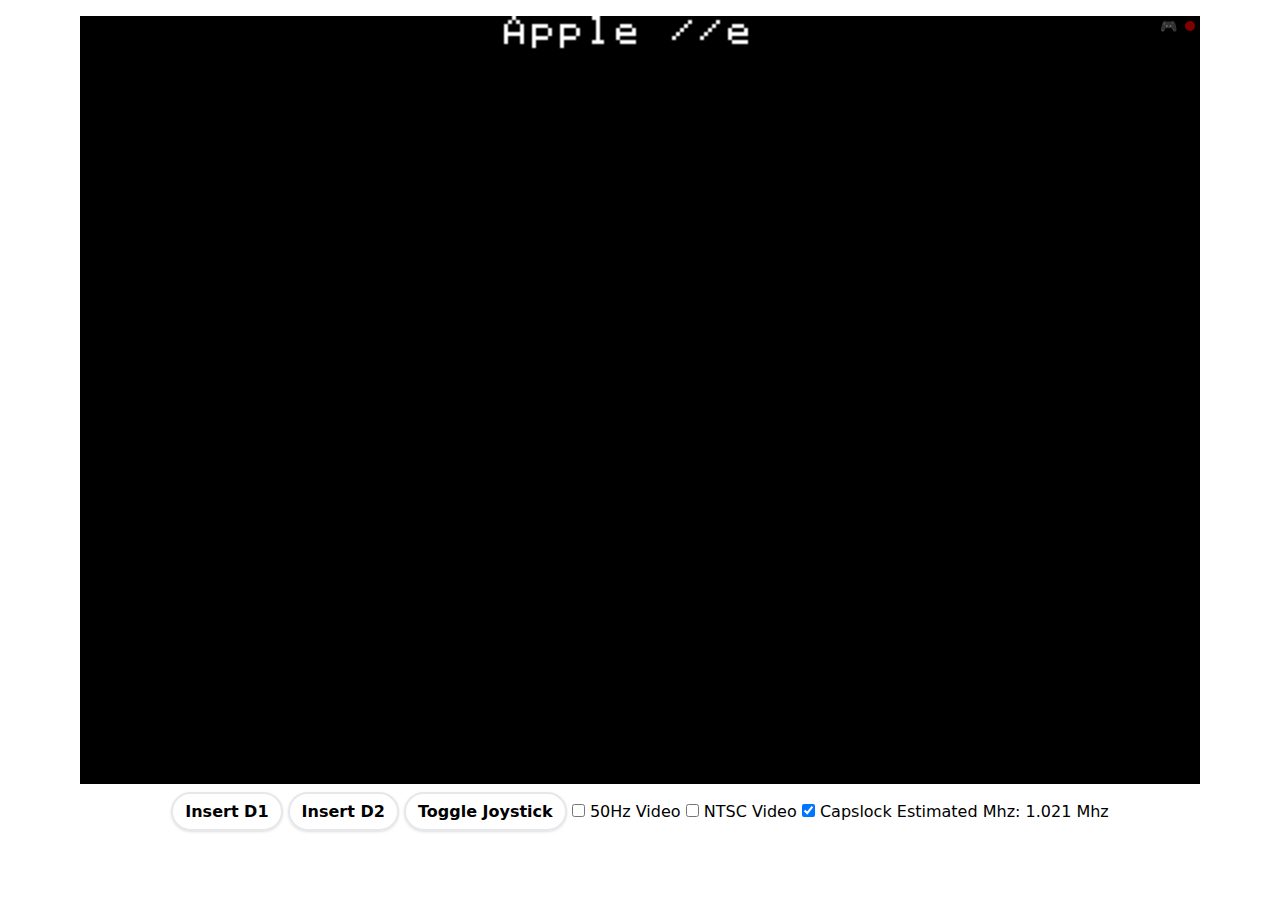
<file: docs/index.html>
<!DOCTYPE html>
<html lang="en">
<head>
    <meta charset="UTF-8">
    <title>Apple ][ Emulator</title>
    <!-- <script src="https://cdn.tailwindcss.com"></script> -->
    <link rel="shortcut icon" href="logoicon.png" />
    <link rel="stylesheet" type="text/css" href="style.css" media="screen" />
</head>
<body>
    <div class= "flex flex-col justify-center items-center my-4">
        <div class="relative">
            <div id="emulator" class="emu6502" oncontextmenu="return false;">
                <canvas width="1120" height="768"></canvas>
                <audio></audio>
                <textarea id="hidden_text" style="position:absolute;left:-9999px"></textarea>
            </div>
            <div id="controller" class="absolute top-0 left-0 opacity-50" style="visibility:hidden">
                <svg width="1120" height="40">
                  <text x="1080" y="15" font-size="14">&#127918;</text>
                </svg>
            </div>
            <div id="motor" class="absolute top-0 left-0 opacity-50" style="visibility:hidden">
                <svg height="20" width="1120">
                    <circle cx="1110" cy="10" r="5" fill="red" />
                </svg>
            </div>
        </div>
    </div>
    <center>
    <div id="drive">
        <a id="disk1" class="button shadow hover:shadow-lg border-2 rounded-full font-bold py-2 px-3 cursor-pointer hover:bg-sky-400" href="#">Insert D1</a> 
        <a id="disk2" class="button shadow hover:shadow-lg border-2 rounded-full font-bold py-2 px-3 cursor-pointer hover:bg-sky-400" href="#">Insert D2</a> 
        <a id="joystick" class="button shadow hover:shadow-lg border-2 rounded-full font-bold py-2 px-3 cursor-pointer hover:bg-sky-400" href="#">Toggle Joystick</a> 
        <input type="checkbox" id="video50hz" name="video50hz"> 50Hz Video
        <input type="checkbox" id="videoNTSC" name="videoNTSC"> NTSC Video
        <input type="checkbox" id="capslock" name="capslock"> Capslock
        <span id = "speed"> </span>
    </div>
    </center>

    <script type="module">
        import init, * as wasm from './emu6502_web.js';

        (async () => {
            await init(new Object());

            const dpad_up = 12;
            const dpad_down = 13;
            const dpad_left = 14;
            const dpad_right = 15;
            const paddle_max_value = 288;

            const emu6502 = await wasm.init_emul();

            var pressedKeys = {};
            var mouse_prev_x = 0;
            var mouse_prev_y = 0;
            var mouse_x = 0;
            var mouse_y = 0;
            var mouse_left_button = false;
            var mouse_right_button = false;

            const hidden_text = document.getElementById("hidden_text");

            const show_keyboard = (e) => {
                hidden_text.focus();
            }

            const clear_hidden_text = (e) => {
                //hidden_text.value = '';
            }

            document.getElementById("emulator").addEventListener("click", show_keyboard);
            document.getElementById("emulator").addEventListener("touchstart", show_keyboard);
            document.getElementById("emulator").addEventListener("touchend", show_keyboard);

            const load_disk = (success,filter=".nib,.dsk,.po,.woz,.hdv,.2mg,.nib.gz,.dsk.gz,.po.gz,.woz.gz") => {
                var frm = document.createElement("form");
                var upload = document.createElement("input");
                upload.type = "file";
                upload.accept = filter;
                upload.style.opacity = 0;
                upload.oninput = function(e) {

                    if (upload.files.length > 0) {
                        var f = upload.files[0];
                        f.arrayBuffer().then(content => {
                            var length = content.byteLength;
                            if (success != null) {
                              success( f.name, new Uint8ClampedArray(content));
                            }
                        }).catch( err => {
                            console.log("Error reading file: "+err);
                        });
                    }
                    document.body.removeChild(frm);
                };
                frm.appendChild(upload);
                document.body.appendChild(frm);
                upload.click();
            };

            const register_dnd_file = (div_id, disk) => {
                document.getElementById(div_id).addEventListener("dragover", function(e) {
                    e.preventDefault();
                });

                document.getElementById(div_id).addEventListener("drop", function(e) {
                    e.preventDefault();
                    const files = e.dataTransfer.files;
                    if (files.length) {
                        const reader = new FileReader();
                        const file = files[0]
                        reader.onload = function() {
                            var content = new Uint8ClampedArray(reader.result);
                            emu6502.load_disk(file.name,content,disk);
                        }
                        reader.readAsArrayBuffer(file);
                    }
                });
            };

            const handle_window_location = async () => {
                let location = window.location.hash.substring(1);

                try {
                    const response = await fetch(location);
                    if (!response.ok) {
                        throw new Error(`HTTP error! Status: ${response.status}`);
                    }
                    const arrayBuffer = await response.arrayBuffer();
                    const content = new Uint8ClampedArray(arrayBuffer);
                    emu6502.load_disk(location,content,0);
                } catch(error) {
                    console.log("Error fetching from hash location: "+error);
                }
            }

            // Load image if location hash is not empty
            if (window.location.hash) {
                await handle_window_location();
            }

            const handle_mouse_buttons = (e) => {
                if (e.buttons & 1) {
                    mouse_left_button = true;
                } else {
                    mouse_left_button = false;
                }

                if (e.buttons & 2) {
                    mouse_right_button = true;
                } else {
                    mouse_right_button = false;
                }
            }

            document.getElementById("disk1").addEventListener("click", function() {
                load_disk( (name, content) => {
                    emu6502.load_disk(name,content,0);
                });        
            });

            document.getElementById("disk2").addEventListener("click", function() {
                load_disk( (name, content) => {
                    emu6502.load_disk(name,content,1);
                });        
            });

            // Register drag and drop file
            register_dnd_file("emulator", 0);
            register_dnd_file("disk1", 0);
            register_dnd_file("disk2", 1);


            document.getElementById("emulator").addEventListener("mousemove", function(e) {
                mouse_x = e.clientX;
                mouse_y = e.clientY;
            });

            document.getElementById("emulator").addEventListener("mousedown", function(e) {
                e.preventDefault();
                e.stopPropagation();
                handle_mouse_buttons(e);
            });

            document.getElementById("emulator").addEventListener("mouseup", function(e) {
                e.preventDefault();
                e.stopPropagation();
                handle_mouse_buttons(e);
            });


            document.getElementById("joystick").addEventListener("click", function() {
                emu6502.toggle_joystick();
            });     

            document.getElementById("video50hz").addEventListener("change", function(e) {
                if (e.currentTarget.checked) {
                    emu6502.video_50hz(true);
                } else {
                    emu6502.video_50hz(false);
                }
            });

            document.getElementById("videoNTSC").addEventListener("change", function(e) {
                if (e.currentTarget.checked) {
                    emu6502.video_ntsc(true);
                } else {
                    emu6502.video_ntsc(false);
                }
            });

            document.getElementById("capslock").addEventListener("change", function(e) {
                if (e.currentTarget.checked) {
                    key_caps = true;
                } else {
                    key_caps = false;
                }
            });

            const ascii_to_int = (ch) => ch.charCodeAt(0);

            const event_code_to_key_code = {
                "Escape" : 27, "F1" : 112, "F2" : 113, "F3" : 114, "F4" : 115, "F5" : 116,
                "F6" : 117, "F7" : 118, "F8" : 119, "F9" : 120, "F10" : 121, "F11" : 122,
                "F12" : 123, "PrintScreen" : 44, "ScrollLock" : 145, "Pause" : 19,
                "Backquote" : 192, "Digit1" : 49, "Digit2" : 50,"Digit3" : 51,"Digit4" : 52,
                "Digit5" : 53, "Digit6" : 54, "Digit7" : 55, "Digit8" : 56, "Digit9" : 57,
                "Digit0" : 48, "Minus" : 173, "Equal" : 61, "Backspace" : 8, "Insert" : 45,
                "Home" : 36, "PageUp" : 33, "NumLock" : 144, "NumpadDivide" : 111,
                "NumpadMultiply" : 106, "NumpadSubtract" : 109, "Tab" : 9, "KeyQ" : 81,
                "BracketLeft": 219, "BracketRight": 221, "Backslash": 220, "Delete": 127,
                "End": 35, "PageDown": 34, "Numpad7": 103, "Numpad8": 104, "Numpad9": 105,
                "NumpadAdd": 107, "CapsLock" : 20, "ShiftLeft" : 16,  "Enter": 13,
                "Numpad4":  100, "Numpad5": 101, "Numpad6" : 102, "Numpad1" : 97,
                "Numpad2" :  98, "Numpad3" : 99, "NumpadEnter" : 13, "Numpad0": 96,
                "NumpadDecimal" : 110, "ShiftRight" : 16, "Semicolon": 59, "Quote": 222,
                "Comma": 188, "Period": 190, "Slash": 191, "CtrlLeft": 17, "CtrlRight": 17,
                "MetaLeft": 91, "MetaRight": 91, "AltLeft": 18, "AltRight": 18,
                "ContextMenu": 93, "ArrowLeft": 37, "ArrowDown": 40, "ArrowRight": 39,
                "ArrowUp": 38, "KeyA": 65, "KeyB": 66, "KeyC": 67, "KeyD": 68, "KeyE": 69,
                "KeyF": 70, "KeyG": 71, "KeyH": 72, "KeyI": 73, "KeyJ": 74, "KeyK": 75,
                "KeyL": 76, "KeyM": 77, "KeyN": 78, "KeyO": 79, "KeyP": 80, "KeyQ": 81,
                "KeyR": 82, "KeyS": 83, "KeyT": 84, "KeyU": 85, "KeyV": 86, "KeyW": 87,
                "keyX": 88, "KeyY": 89, "KeyZ": 90
            };

            // Setup Keyboard Handler
            const onKeydown = (e) => {
                e.preventDefault();
                e.stopPropagation();
                var keyCode = e.charCode || e.keyCode || e.which;
                if (e.isComposing || keyCode === 229) {
                    return;
                }

                // Handle reset key
                if (e.ctrlKey && (e.key == "F12" || e.code == "Pause")) {
                    emu6502.interrupt_reset();
                    return
                }

                if (["Home", "End", "Pause", "PageUp", "PageDown", "Insert"].includes(e.code)) {
                    return;
                }

                emu6502.any_key_down(true);
                pressedKeys[e.code] = true;

                let apple2e = emu6502.is_apple2e();

                if (e.code == "ArrowLeft") {
                    // Keycode.Left
                    return emu6502.keyboard_latch(8);
                }

                if (e.code == "ArrowRight") {
                    // Keycode.Right
                    return emu6502.keyboard_latch(21);
                }

                if (apple2e && e.code == "ArrowUp") {
                    // Keycode.Up
                    return emu6502.keyboard_latch(11);
                }

                if (apple2e && e.code == "ArrowDown") {
                    // Keycode.Down
                    return emu6502.keyboard_latch(10);
                }

                if (e.key == '}' && e.ctrlKey) {
                    return emu6502.keyboard_latch(29);
                }

                let value = keyCode & 0x7f;
                let shift_mode = e.shiftKey;
                let ctrl_mode = e.ctrlKey;
                let caps_mode = e.getModifierState("CapsLock");
                let leftAlt = e.code == "AltLeft";
                let rightAlt = e.code == "AltRight";

                if (e.code == "CapsLock") {
                    key_caps = caps_mode;
                    document.getElementById("capslock").checked = key_caps;
                }

                if (leftAlt) {
                    emu6502.pushbutton_latch(0,0x80);
                }

                if (rightAlt) {
                    emu6502.pushbutton_latch(1,0x80);
                }

                // Handle keypad joystick
                // Numpad 4
                if (e.code == 'Numpad4') {
                    emu6502.set_paddle(0,0);
                    return;
                }

                // Numpad 7
                if (e.code == 'Numpad7') {
                    emu6502.set_paddle(0,0);
                    emu6502.set_paddle(1,0);
                    return;
                }

                // Numpad 8
                if (e.code == 'Numpad8') {
                    emu6502.set_paddle(1,0);
                    return;
                }

                // Numpad 9
                if (e.code == 'Numpad9') {
                    emu6502.set_paddle(0,0xff);
                    emu6502.set_paddle(1,0);
                    return;
                }

                // Numpad 6
                if (e.code == 'Numpad6') {
                    emu6502.set_paddle(0,0xff);
                    return;
                }

                // Numpad 3
                if (e.code == 'Numpad3') {
                    emu6502.set_paddle(0,0xff);
                    emu6502.set_paddle(1,0xff);
                    return;
                }

                // Numpad 2 
                if (e.code == 'Numpad2') {
                    emu6502.set_paddle(1,0xff);
                    return;
                }

                // Numpad 1
                if (e.code == 'Numpad1') {
                    emu6502.set_paddle(0,0);
                    emu6502.set_paddle(1,0xff);
                    return;
                }

                if (ascii_to_int('A') <= value && value <= ascii_to_int('Z') && 
                    (apple2e && !shift_mode && !ctrl_mode && !key_caps)) {
                    value += 32;
                }

                if (e.key == "Delete") {
                    value = 127;
                }

                if (e.key == "]") {
                    value = ascii_to_int(']');
                }

                if (e.key == ",") {
                    value = ascii_to_int(',');
                }

                if (e.key == ".") {
                    value = ascii_to_int('.');
                }

                if (e.key == "/") {
                    value = ascii_to_int('/');
                }

                if (e.key == ";") {
                    value = ascii_to_int(';');
                }

                if (e.key == '\'') {
                    value = ascii_to_int('\'');
                }

                if (e.key == '`') {
                    value = ascii_to_int('`');
                }

                if (shift_mode) {
                    switch (e.code) {
                        // Backquote
                        case "Backquote" : value = ascii_to_int('~'); break;
                        // Num 1
                        case "Digit1": value = ascii_to_int('!'); break;
                        // Num 2
                        case "Digit2": value = ascii_to_int('@'); break;
                        // Num 3
                        case "Digit3": value = ascii_to_int('#'); break;
                        // Num 4
                        case "Digit4": value = ascii_to_int('$'); break;
                        // Num 5
                        case "Digit5": value = ascii_to_int('%'); break;
                        // Num 6
                        case "Digit6": value = ascii_to_int('^'); break;
                        // Num 7
                        case "Digit7": value = ascii_to_int('&'); break;
                        // Num 8
                        case "Digit8": value = ascii_to_int('*'); break;
                        // Num 9
                        case "Digit9": value = ascii_to_int('('); break;
                        // Num 0
                        case "Digit0": value = ascii_to_int(')'); break;
                        // Minus
                        case "Minus": value = ascii_to_int('_'); break;
                        // Equals
                        case "Equal": value = ascii_to_int('+'); break;
                        // Semicolon
                        case "Semicolon": value = ascii_to_int(':'); break;
                        // Quote
                        case "Quote": value = ascii_to_int('"'); break;
                        // Comma
                        case "Comma": value = ascii_to_int('<'); break;
                        // Period
                        case "Period": value = ascii_to_int('>'); break;
                        // Slash
                        case "Slash": value = ascii_to_int('?'); break;
                    }

                    if (!apple2e) {
                        switch (e.code) {
                            case "KeyM" : value = ascii_to_int(']'); break;
                            case "KeyN" : value = ascii_to_int('^'); break;
                            case "KeyP" : value = ascii_to_int('@'); break;
                        }
                    } else {
                        switch (e.code) {
                            case "Backslash" : value = ascii_to_int('|'); break;
                            case "BracketLeft" : value = ascii_to_int('{'); break;
                            case "BracketRight" : value = ascii_to_int('}'); break;
                        }
                    }
                }

                if (ctrl_mode && ((ascii_to_int('A') <= value && value <= ascii_to_int('Z'))
                    || (value == ascii_to_int(']'))
                    || (value == ascii_to_int('^'))
                    || (value == ascii_to_int('@'))))
                {
                    value -= 64;
                }

                // Ignore Shift, CTRL and Caps Lock keys
                if (e.key == "Shift" || e.key == "Control" || e.key == "CapsLock") {
                    return;
                }

                return emu6502.keyboard_latch(value);
            }

            const onKeyup = (e) => {
                e.preventDefault();
                e.stopPropagation();
                clear_hidden_text();
                var keyCode = e.charCode || e.keyCode || e.which;
                if (e.isComposing || keyCode === 229) {
                    return;
                }

                delete pressedKeys[e.code];
                if (Object.keys(pressedKeys).length > 0) {
                    emu6502.any_key_down(true);
                } else {
                    emu6502.any_key_down(false);
                }

                let leftAlt = e.code == "AltLeft"
                let rightAlt = e.code == "AltRight"

                if (leftAlt) {
                    emu6502.pushbutton_latch(0,0x0);
                }

                if (rightAlt) {
                    emu6502.pushbutton_latch(1,0x0);
                }     

                // Handle keypad joystick
                // Numpad 4
                if (e.code == "Numpad4") {
                    emu6502.reset_paddle(0);
                    return;
                }

                // Numpad 7
                if (e.code == "Numpad7") {
                    emu6502.reset_paddle(0);
                    emu6502.reset_paddle(1);
                    return;
                }

                // Numpad 8
                if (e.code == "Numpad8") {
                    emu6502.reset_paddle(1);
                    return;
                }

                // Numpad 9
                if (e.code == "Numpad9") {
                    emu6502.reset_paddle(0);
                    emu6502.reset_paddle(1);
                    return;
                }

                // Numpad 6
                if (e.code == "Numpad6") {
                    emu6502.reset_paddle(0);
                    return;
                }

                // Numpad 3
                if (e.code == "Numpad3") {
                    emu6502.reset_paddle(0);
                    emu6502.reset_paddle(1);
                    return;
                }

                // Numpad 2 
                if (e.code == "Numpad2") {
                    emu6502.reset_paddle(1);
                    return;
                }

                // Numpad 1
                if (e.code == "Numpad1") {
                    emu6502.reset_paddle(0);
                    emu6502.reset_paddle(1);
                    return;
                }
            }

            const onInput = (e) => {
                var key = 0;
                if (e.data) {
                    key = ascii_to_int(e.data);
                    if (key_caps && key > 90) {
                        key -= 32;
                    }
                } else if (e.inputType === 'deleteContentBackward') {
                    key = 8;
                } else if (e.inputType === 'deleteContentForward') {
                    key = 127;
                } else if (e.inputType === 'insertLineBreak') {
                    key = 13;
                }

                if (key != 0) {
                    emu6502.keyboard_latch(key);
                }
            }

            const setupKeyHandler = () => {
                if (typeof window !== 'undefined') {
                    const isFirefox = /Gecko\//i.test(navigator.userAgent);
                    const isTouchDevice = window.navigator.maxTouchPoints > 1 ||
                        'ontouchstart' in document;
                    if (isTouchDevice && !isFirefox) {
                        hidden_text.addEventListener('beforeinput', onInput);
                    } else {
                        hidden_text.addEventListener('keydown', onKeydown);
                        hidden_text.addEventListener('keyup', onKeyup);
                    }
                }
            };

            setupKeyHandler();

            // Graphics Context 
            const canvas = document.querySelector("canvas");
            const canvas_width = canvas.width;
            const canvas_height = canvas.height;
            const ctx_2d = canvas.getContext('2d');

            // Audio Context
            window.AudioContext = window.AudioContext || window.webkitAudioContext;
            const ctx_audio = new AudioContext();

            const gamepad_button_pressed = (b) => {
                if (typeof b === "object") {
                    return b.pressed;
                }
                return b === 1.0;
            }

            const gamepad_update_buttons = (gp, index) => {
                if (gamepad_button_pressed(gp.buttons[0])) {
                    emu6502.pushbutton_latch(2*index,0x80);
                } else {
                    emu6502.pushbutton_latch(2*index,0x0);
                }

                if (gamepad_button_pressed(gp.buttons[1])) {
                    emu6502.pushbutton_latch(2*index+1,0x80);
                } else {
                    emu6502.pushbutton_latch(2*index+1,0x0);
                }
            }

            const gamepad_update_dpad = (gp, index) => {
                if (gamepad_button_pressed(gp.buttons[dpad_left])) {
                    emu6502.set_paddle(2*index,0);
                } else if (gamepad_button_pressed(gp.buttons[dpad_right])) {
                    emu6502.set_paddle(2*index,0xff);
                } else {
                    emu6502.reset_paddle(2*index);
                }

                if (gamepad_button_pressed(gp.buttons[dpad_up])) {
                    emu6502.set_paddle(2*index+1,0);
                } else if (gamepad_button_pressed(gp.buttons[dpad_down])) {
                    emu6502.set_paddle(2*index+1,0xff);
                } else {
                    emu6502.reset_paddle(2*index+1);
                }
            }

            const gamepad_update_axes = (gp, index) => {
                var leftx = Math.trunc(gp.axes[0]*255);
                var rightx = Math.trunc(gp.axes[2]*255);
                var lefty = Math.trunc(gp.axes[1]*255);
                var righty = Math.trunc(gp.axes[3]*255);

                if (leftx == 0 && rightx == 0 && lefty == 0 && righty == 0) {
                    gamepad_update_dpad(gp,index);
                    return
                }

                if (leftx == 0 && rightx == 0) {
                    emu6502.reset_paddle(2*index);
                } else if (leftx != 0) {
                    var pvalue = (leftx + 255) / 2;
                    if (pvalue >= 255) {
                        pvalue = paddle_max_value;
                    }
                    emu6502.set_paddle(2*index,pvalue);
                } else {
                    var pvalue = (rightx + 255) / 2;
                    if (pvalue >= 255) {
                        pvalue = paddle_max_value;
                    }
                    emu6502.set_paddle(2*index,pvalue);
                }

                if (lefty == 0 && righty == 0) {
                    emu6502.reset_paddle(2*index+1);
                } else if (lefty != 0) {
                    var pvalue = (lefty + 255) / 2;
                    if (pvalue >= 255) {
                        pvalue = paddle_max_value;
                    }
                    emu6502.set_paddle(2*index+1,pvalue);
                } else {
                    var pvalue = (righty + 255) / 2;
                    if (pvalue >= 255) {
                        pvalue = paddle_max_value;
                    }
                    emu6502.set_paddle(2*index+1,pvalue);
                }
            }

            const update_gamepad = () => {
                const gamepads = navigator.getGamepads();
                var gp_len = 0;
                if (gamepads) {
                    gp_len = Math.min(gamepads.length,2);
                }
                for (let i = 0;i<gp_len; i++) {
                    var gp = gamepads[i];
                    if (gp) {
                        gamepad_update_buttons(gp, i);
                        gamepad_update_axes(gp, i);
                    }
                }
            }

            const update_ui = () => {
                let arr = emu6502.frame_buffer();
                let imageData = new ImageData(arr, 560);
                createImageBitmap(imageData).then(renderer =>
                    ctx_2d.drawImage(renderer,0,0, canvas_width, canvas_height)
                );

                if (emu6502.is_disk_motor_on()) {
                    let motor = document.getElementById("motor");
                    if (motor != null) {
                        motor.style.visibility = "visible";
                    }
                } else {
                    let motor = document.getElementById("motor");
                    if (motor != null) {
                        motor.style.visibility = "hidden";
                    }
                }

                let gp = navigator.getGamepads();
                if (gp && gp.length > 0) {
                    let controller = document.getElementById("controller");
                    if (controller != null) {
                        controller.style.visibility = "visible";
                    }
                } else {
                    let controller = document.getElementById("controller");
                    if (controller != null) {
                        controller.style.visibility = "hidden";
                    }
                }
            }

            const update_audio = () => {
                let data = emu6502.sound_buffer();
                if (data.length >= 8192*4)
                {
                    let audio_buffer = ctx_audio.createBuffer(2, data.length/2, 44100);
                    let left_audio = audio_buffer.getChannelData(0);
                    let right_audio = audio_buffer.getChannelData(1);
                    for (var i=0;i<data.length/2;i++) {
                        left_audio[i] = data[2*i] / 32768.0;
                        right_audio[i] = data[2*i+1] / 32768.0;
                    }
                    let audio_source = ctx_audio.createBufferSource();
                    let audio_gain = ctx_audio.createGain();
                    audio_gain.gain.value = 1.0;
                    audio_source.buffer = audio_buffer;
                    audio_source.connect(audio_gain);
                    audio_gain.connect(ctx_audio.destination);
                    audio_source.start(ctx_audio.currentTime);

                    emu6502.clear_sound_buffer();
                }
            }

            const update_mouse_state = () => {
                let delta_x = mouse_x - mouse_prev_x;
                let delta_y = mouse_y - mouse_prev_y;
                mouse_prev_x = mouse_x;
                mouse_prev_y = mouse_y;
                emu6502.set_mouse_state(delta_x, delta_y, mouse_left_button, mouse_right_button);
            }
            
            var then = 0;
            var then2 = 0;
            var start_time = performance.now();
            var prev_cycles = 0;
            var cpu_delta = 0;
            var key_caps = true;
            var anim_ms;

            document.getElementById("capslock").checked = true;

            if (document.getElementById("video50hz").checked) {
                 emu6502.video_50hz(true);
            } else {
                 emu6502.video_50hz(false);
            }

            if (document.getElementById("videoNTSC").checked) {
                 emu6502.video_ntsc(true);
            } else {
                 emu6502.video_ntsc(false);
            }

            const runloop = async (now) => {
                if (!then) { then = now; then2 = then }

                if (!anim_ms) { anim_ms = now }

                let anim_elapsed = now - anim_ms;
                anim_ms = now;

                let delta = now - then;
                let delta2 = now - then2;

                let cpu_6502_cycles = 17030;
                let cpu_refresh = 16;
                let cpu_ms = 16.688;

                if (emu6502.is_video_50hz()) {
                    cpu_6502_cycles = 20280;
                    cpu_refresh = 20;
                    cpu_ms = 19.968;
                }

                if (delta >= cpu_refresh) 
                //delta = 0;
                {
                    then = now - (delta % cpu_refresh);
                    then2 = now;

                    while (emu6502.cpu_cycles()-prev_cycles + cpu_delta < cpu_6502_cycles) 
                    {
                        emu6502.step_cpu();
                    } 
                    cpu_delta=(emu6502.cpu_cycles()-prev_cycles+cpu_delta) % cpu_6502_cycles;
                    update_gamepad();
                    update_ui();
                    update_audio();
                    update_mouse_state();


                    //console.log(emu6502.cpu_cycles());
                    //console.log(emu6502.sound_buffer().length);

                    let cycles = emu6502.cpu_cycles() - prev_cycles;
                    let mhz = cycles/(1000.0 * delta2 * cpu_ms / anim_elapsed);
                    let speed = document.getElementById("speed");
                    prev_cycles = emu6502.cpu_cycles();

                    if (speed != null) {
                        speed.innerHTML = `Estimated Mhz: ${mhz.toFixed(3)} Mhz`;
                    }
                }

                window.requestAnimationFrame(runloop);
            };

            console.log("Emulator version: " + emu6502.version());
            await runloop();

        })()

    </script>
</body>
</html>
</file>
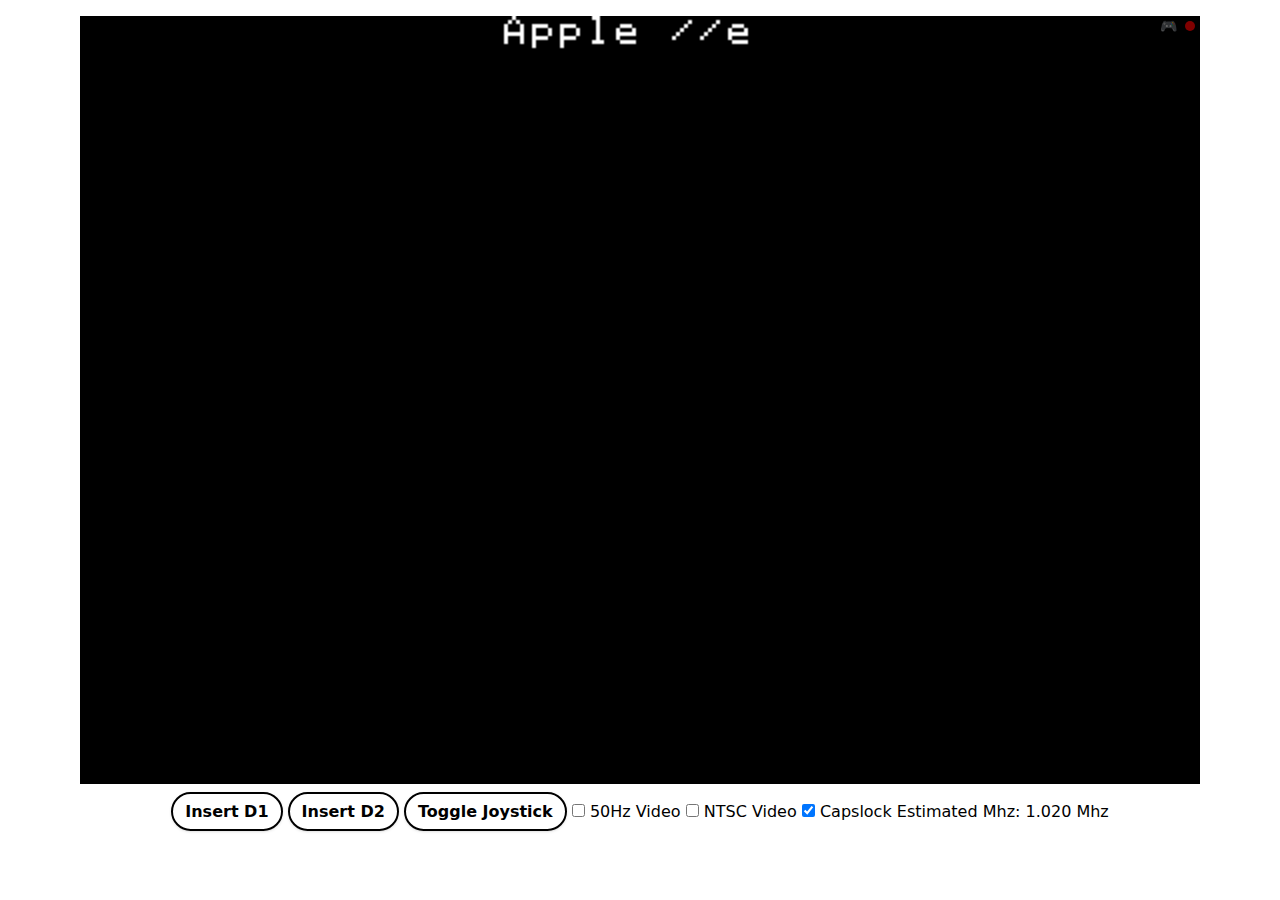
<file: emu6502_web/index.html>
<!DOCTYPE html>
<html lang="en">
<head>
    <meta charset="UTF-8">
    <title>Apple ][ Emulator</title>
    <!-- <script src="https://cdn.tailwindcss.com"></script> -->
    <link rel="shortcut icon" href="logoicon.png" />
    <link rel="stylesheet" type="text/css" href="style.css" media="screen" />
</head>
<body>
    <div class= "flex flex-col justify-center items-center my-4">
        <div class="relative">
            <div id="emulator" class="emu6502" oncontextmenu="return false;">
                <canvas width="1120" height="768"></canvas>
                <audio></audio>
                <textarea id="hidden_text" style="position:absolute;left:-9999px"></textarea>
            </div>
            <div id="controller" class="absolute top-0 left-0 opacity-50" style="visibility:hidden">
                <svg width="1120" height="40">
                  <text x="1080" y="15" font-size="14">&#127918;</text>
                </svg>
            </div>
            <div id="motor" class="absolute top-0 left-0 opacity-50" style="visibility:hidden">
                <svg height="20" width="1120">
                    <circle cx="1110" cy="10" r="5" fill="red" />
                </svg>
            </div>
        </div>
    </div>
    <center>
    <div id="drive">
        <a id="disk1" class="button shadow hover:shadow-lg border-2 rounded-full font-bold py-2 px-3 cursor-pointer hover:bg-sky-400" href="#">Insert D1</a> 
        <a id="disk2" class="button shadow hover:shadow-lg border-2 rounded-full font-bold py-2 px-3 cursor-pointer hover:bg-sky-400" href="#">Insert D2</a> 
        <a id="joystick" class="button shadow hover:shadow-lg border-2 rounded-full font-bold py-2 px-3 cursor-pointer hover:bg-sky-400" href="#">Toggle Joystick</a> 
        <input type="checkbox" id="video50hz" name="video50hz"> 50Hz Video
        <input type="checkbox" id="videoNTSC" name="videoNTSC"> NTSC Video
        <input type="checkbox" id="capslock" name="capslock"> Capslock
        <span id = "speed"> </span>
    </div>
    </center>

    <script type="module">
        import init, * as wasm from './pkg/emu6502_web.js';

        (async () => {
            await init(new Object());

            const dpad_up = 12;
            const dpad_down = 13;
            const dpad_left = 14;
            const dpad_right = 15;
            const paddle_max_value = 288;

            const emu6502 = await wasm.init_emul();

            var pressedKeys = {};
            var mouse_prev_x = 0;
            var mouse_prev_y = 0;
            var mouse_x = 0;
            var mouse_y = 0;
            var mouse_left_button = false;
            var mouse_right_button = false;

            const hidden_text = document.getElementById("hidden_text");

            const show_keyboard = (e) => {
                hidden_text.focus();
            }

            const clear_hidden_text = (e) => {
                //hidden_text.value = '';
            }

            document.getElementById("emulator").addEventListener("click", show_keyboard);
            document.getElementById("emulator").addEventListener("touchstart", show_keyboard);
            document.getElementById("emulator").addEventListener("touchend", show_keyboard);

            const load_disk = (success,filter=".nib,.dsk,.po,.woz,.hdv,.2mg,.nib.gz,.dsk.gz,.po.gz,.woz.gz") => {
                var frm = document.createElement("form");
                var upload = document.createElement("input");
                upload.type = "file";
                upload.accept = filter;
                upload.style.opacity = 0;
                upload.oninput = function(e) {

                    if (upload.files.length > 0) {
                        var f = upload.files[0];
                        f.arrayBuffer().then(content => {
                            var length = content.byteLength;
                            if (success != null) {
                              success( f.name, new Uint8ClampedArray(content));
                            }
                        }).catch( err => {
                            console.log("Error reading file: "+err);
                        });
                    }
                    document.body.removeChild(frm);
                };
                frm.appendChild(upload);
                document.body.appendChild(frm);
                upload.click();
            };

            const register_dnd_file = (div_id, disk) => {
                document.getElementById(div_id).addEventListener("dragover", function(e) {
                    e.preventDefault();
                });

                document.getElementById(div_id).addEventListener("drop", function(e) {
                    e.preventDefault();
                    const files = e.dataTransfer.files;
                    if (files.length) {
                        const reader = new FileReader();
                        const file = files[0]
                        reader.onload = function() {
                            var content = new Uint8ClampedArray(reader.result);
                            emu6502.load_disk(file.name,content,disk);
                        }
                        reader.readAsArrayBuffer(file);
                    }
                });
            };

            const handle_window_location = async () => {
                let location = window.location.hash.substring(1);

                try {
                    const response = await fetch(location);
                    if (!response.ok) {
                        throw new Error(`HTTP error! Status: ${response.status}`);
                    }
                    const arrayBuffer = await response.arrayBuffer();
                    const content = new Uint8ClampedArray(arrayBuffer);
                    emu6502.load_disk(location,content,0);
                } catch(error) {
                    console.log("Error fetching from hash location: "+error);
                }
            }

            // Load image if location hash is not empty
            if (window.location.hash) {
                await handle_window_location();
            }

            const handle_mouse_buttons = (e) => {
                if (e.buttons & 1) {
                    mouse_left_button = true;
                } else {
                    mouse_left_button = false;
                }

                if (e.buttons & 2) {
                    mouse_right_button = true;
                } else {
                    mouse_right_button = false;
                }
            }

            document.getElementById("disk1").addEventListener("click", function() {
                load_disk( (name, content) => {
                    emu6502.load_disk(name,content,0);
                });        
            });

            document.getElementById("disk2").addEventListener("click", function() {
                load_disk( (name, content) => {
                    emu6502.load_disk(name,content,1);
                });        
            });

            // Register drag and drop file
            register_dnd_file("emulator", 0);
            register_dnd_file("disk1", 0);
            register_dnd_file("disk2", 1);


            document.getElementById("emulator").addEventListener("mousemove", function(e) {
                mouse_x = e.clientX;
                mouse_y = e.clientY;
            });

            document.getElementById("emulator").addEventListener("mousedown", function(e) {
                e.preventDefault();
                e.stopPropagation();
                handle_mouse_buttons(e);
            });

            document.getElementById("emulator").addEventListener("mouseup", function(e) {
                e.preventDefault();
                e.stopPropagation();
                handle_mouse_buttons(e);
            });


            document.getElementById("joystick").addEventListener("click", function() {
                emu6502.toggle_joystick();
            });     

            document.getElementById("video50hz").addEventListener("change", function(e) {
                if (e.currentTarget.checked) {
                    emu6502.video_50hz(true);
                } else {
                    emu6502.video_50hz(false);
                }
            });

            document.getElementById("videoNTSC").addEventListener("change", function(e) {
                if (e.currentTarget.checked) {
                    emu6502.video_ntsc(true);
                } else {
                    emu6502.video_ntsc(false);
                }
            });

            document.getElementById("capslock").addEventListener("change", function(e) {
                if (e.currentTarget.checked) {
                    key_caps = true;
                } else {
                    key_caps = false;
                }
            });

            const ascii_to_int = (ch) => ch.charCodeAt(0);

            const event_code_to_key_code = {
                "Escape" : 27, "F1" : 112, "F2" : 113, "F3" : 114, "F4" : 115, "F5" : 116,
                "F6" : 117, "F7" : 118, "F8" : 119, "F9" : 120, "F10" : 121, "F11" : 122,
                "F12" : 123, "PrintScreen" : 44, "ScrollLock" : 145, "Pause" : 19,
                "Backquote" : 192, "Digit1" : 49, "Digit2" : 50,"Digit3" : 51,"Digit4" : 52,
                "Digit5" : 53, "Digit6" : 54, "Digit7" : 55, "Digit8" : 56, "Digit9" : 57,
                "Digit0" : 48, "Minus" : 173, "Equal" : 61, "Backspace" : 8, "Insert" : 45,
                "Home" : 36, "PageUp" : 33, "NumLock" : 144, "NumpadDivide" : 111,
                "NumpadMultiply" : 106, "NumpadSubtract" : 109, "Tab" : 9, "KeyQ" : 81,
                "BracketLeft": 219, "BracketRight": 221, "Backslash": 220, "Delete": 127,
                "End": 35, "PageDown": 34, "Numpad7": 103, "Numpad8": 104, "Numpad9": 105,
                "NumpadAdd": 107, "CapsLock" : 20, "ShiftLeft" : 16,  "Enter": 13,
                "Numpad4":  100, "Numpad5": 101, "Numpad6" : 102, "Numpad1" : 97,
                "Numpad2" :  98, "Numpad3" : 99, "NumpadEnter" : 13, "Numpad0": 96,
                "NumpadDecimal" : 110, "ShiftRight" : 16, "Semicolon": 59, "Quote": 222,
                "Comma": 188, "Period": 190, "Slash": 191, "CtrlLeft": 17, "CtrlRight": 17,
                "MetaLeft": 91, "MetaRight": 91, "AltLeft": 18, "AltRight": 18,
                "ContextMenu": 93, "ArrowLeft": 37, "ArrowDown": 40, "ArrowRight": 39,
                "ArrowUp": 38, "KeyA": 65, "KeyB": 66, "KeyC": 67, "KeyD": 68, "KeyE": 69,
                "KeyF": 70, "KeyG": 71, "KeyH": 72, "KeyI": 73, "KeyJ": 74, "KeyK": 75,
                "KeyL": 76, "KeyM": 77, "KeyN": 78, "KeyO": 79, "KeyP": 80, "KeyQ": 81,
                "KeyR": 82, "KeyS": 83, "KeyT": 84, "KeyU": 85, "KeyV": 86, "KeyW": 87,
                "keyX": 88, "KeyY": 89, "KeyZ": 90
            };

            // Setup Keyboard Handler
            const onKeydown = (e) => {
                e.preventDefault();
                e.stopPropagation();
                var keyCode = e.charCode || e.keyCode || e.which;
                if (e.isComposing || keyCode === 229) {
                    return;
                }

                // Handle reset key
                if (e.ctrlKey && (e.key == "F12" || e.code == "Pause")) {
                    emu6502.interrupt_reset();
                    return
                }

                if (["Home", "End", "Pause", "PageUp", "PageDown", "Insert"].includes(e.code)) {
                    return;
                }

                emu6502.any_key_down(true);
                pressedKeys[e.code] = true;

                let apple2e = emu6502.is_apple2e();

                if (e.code == "ArrowLeft") {
                    // Keycode.Left
                    return emu6502.keyboard_latch(8);
                }

                if (e.code == "ArrowRight") {
                    // Keycode.Right
                    return emu6502.keyboard_latch(21);
                }

                if (apple2e && e.code == "ArrowUp") {
                    // Keycode.Up
                    return emu6502.keyboard_latch(11);
                }

                if (apple2e && e.code == "ArrowDown") {
                    // Keycode.Down
                    return emu6502.keyboard_latch(10);
                }

                if (e.key == '}' && e.ctrlKey) {
                    return emu6502.keyboard_latch(29);
                }

                let value = keyCode & 0x7f;
                let shift_mode = e.shiftKey;
                let ctrl_mode = e.ctrlKey;
                let caps_mode = e.getModifierState("CapsLock");
                let leftAlt = e.code == "AltLeft";
                let rightAlt = e.code == "AltRight";

                if (e.code == "CapsLock") {
                    key_caps = caps_mode;
                    document.getElementById("capslock").checked = key_caps;
                }

                if (leftAlt) {
                    emu6502.pushbutton_latch(0,0x80);
                }

                if (rightAlt) {
                    emu6502.pushbutton_latch(1,0x80);
                }

                // Handle keypad joystick
                // Numpad 4
                if (e.code == 'Numpad4') {
                    emu6502.set_paddle(0,0);
                    return;
                }

                // Numpad 7
                if (e.code == 'Numpad7') {
                    emu6502.set_paddle(0,0);
                    emu6502.set_paddle(1,0);
                    return;
                }

                // Numpad 8
                if (e.code == 'Numpad8') {
                    emu6502.set_paddle(1,0);
                    return;
                }

                // Numpad 9
                if (e.code == 'Numpad9') {
                    emu6502.set_paddle(0,0xff);
                    emu6502.set_paddle(1,0);
                    return;
                }

                // Numpad 6
                if (e.code == 'Numpad6') {
                    emu6502.set_paddle(0,0xff);
                    return;
                }

                // Numpad 3
                if (e.code == 'Numpad3') {
                    emu6502.set_paddle(0,0xff);
                    emu6502.set_paddle(1,0xff);
                    return;
                }

                // Numpad 2 
                if (e.code == 'Numpad2') {
                    emu6502.set_paddle(1,0xff);
                    return;
                }

                // Numpad 1
                if (e.code == 'Numpad1') {
                    emu6502.set_paddle(0,0);
                    emu6502.set_paddle(1,0xff);
                    return;
                }

                if (ascii_to_int('A') <= value && value <= ascii_to_int('Z') && 
                    (apple2e && !shift_mode && !ctrl_mode && !key_caps)) {
                    value += 32;
                }

                if (e.key == "Delete") {
                    value = 127;
                }

                if (e.key == "]") {
                    value = ascii_to_int(']');
                }

                if (e.key == ",") {
                    value = ascii_to_int(',');
                }

                if (e.key == ".") {
                    value = ascii_to_int('.');
                }

                if (e.key == "/") {
                    value = ascii_to_int('/');
                }

                if (e.key == ";") {
                    value = ascii_to_int(';');
                }

                if (e.key == '\'') {
                    value = ascii_to_int('\'');
                }

                if (e.key == '`') {
                    value = ascii_to_int('`');
                }

                if (shift_mode) {
                    switch (e.code) {
                        // Backquote
                        case "Backquote" : value = ascii_to_int('~'); break;
                        // Num 1
                        case "Digit1": value = ascii_to_int('!'); break;
                        // Num 2
                        case "Digit2": value = ascii_to_int('@'); break;
                        // Num 3
                        case "Digit3": value = ascii_to_int('#'); break;
                        // Num 4
                        case "Digit4": value = ascii_to_int('$'); break;
                        // Num 5
                        case "Digit5": value = ascii_to_int('%'); break;
                        // Num 6
                        case "Digit6": value = ascii_to_int('^'); break;
                        // Num 7
                        case "Digit7": value = ascii_to_int('&'); break;
                        // Num 8
                        case "Digit8": value = ascii_to_int('*'); break;
                        // Num 9
                        case "Digit9": value = ascii_to_int('('); break;
                        // Num 0
                        case "Digit0": value = ascii_to_int(')'); break;
                        // Minus
                        case "Minus": value = ascii_to_int('_'); break;
                        // Equals
                        case "Equal": value = ascii_to_int('+'); break;
                        // Semicolon
                        case "Semicolon": value = ascii_to_int(':'); break;
                        // Quote
                        case "Quote": value = ascii_to_int('"'); break;
                        // Comma
                        case "Comma": value = ascii_to_int('<'); break;
                        // Period
                        case "Period": value = ascii_to_int('>'); break;
                        // Slash
                        case "Slash": value = ascii_to_int('?'); break;
                    }

                    if (!apple2e) {
                        switch (e.code) {
                            case "KeyM" : value = ascii_to_int(']'); break;
                            case "KeyN" : value = ascii_to_int('^'); break;
                            case "KeyP" : value = ascii_to_int('@'); break;
                        }
                    } else {
                        switch (e.code) {
                            case "Backslash" : value = ascii_to_int('|'); break;
                            case "BracketLeft" : value = ascii_to_int('{'); break;
                            case "BracketRight" : value = ascii_to_int('}'); break;
                        }
                    }
                }

                if (ctrl_mode && ((ascii_to_int('A') <= value && value <= ascii_to_int('Z'))
                    || (value == ascii_to_int(']'))
                    || (value == ascii_to_int('^'))
                    || (value == ascii_to_int('@'))))
                {
                    value -= 64;
                }

                // Ignore Shift, CTRL and Caps Lock keys
                if (e.key == "Shift" || e.key == "Control" || e.key == "CapsLock") {
                    return;
                }

                return emu6502.keyboard_latch(value);
            }

            const onKeyup = (e) => {
                e.preventDefault();
                e.stopPropagation();
                clear_hidden_text();
                var keyCode = e.charCode || e.keyCode || e.which;
                if (e.isComposing || keyCode === 229) {
                    return;
                }

                delete pressedKeys[e.code];
                if (Object.keys(pressedKeys).length > 0) {
                    emu6502.any_key_down(true);
                } else {
                    emu6502.any_key_down(false);
                }

                let leftAlt = e.code == "AltLeft"
                let rightAlt = e.code == "AltRight"

                if (leftAlt) {
                    emu6502.pushbutton_latch(0,0x0);
                }

                if (rightAlt) {
                    emu6502.pushbutton_latch(1,0x0);
                }     

                // Handle keypad joystick
                // Numpad 4
                if (e.code == "Numpad4") {
                    emu6502.reset_paddle(0);
                    return;
                }

                // Numpad 7
                if (e.code == "Numpad7") {
                    emu6502.reset_paddle(0);
                    emu6502.reset_paddle(1);
                    return;
                }

                // Numpad 8
                if (e.code == "Numpad8") {
                    emu6502.reset_paddle(1);
                    return;
                }

                // Numpad 9
                if (e.code == "Numpad9") {
                    emu6502.reset_paddle(0);
                    emu6502.reset_paddle(1);
                    return;
                }

                // Numpad 6
                if (e.code == "Numpad6") {
                    emu6502.reset_paddle(0);
                    return;
                }

                // Numpad 3
                if (e.code == "Numpad3") {
                    emu6502.reset_paddle(0);
                    emu6502.reset_paddle(1);
                    return;
                }

                // Numpad 2 
                if (e.code == "Numpad2") {
                    emu6502.reset_paddle(1);
                    return;
                }

                // Numpad 1
                if (e.code == "Numpad1") {
                    emu6502.reset_paddle(0);
                    emu6502.reset_paddle(1);
                    return;
                }
            }

            const onInput = (e) => {
                var key = 0;
                if (e.data) {
                    key = ascii_to_int(e.data);
                    if (key_caps && key > 90) {
                        key -= 32;
                    }
                } else if (e.inputType === 'deleteContentBackward') {
                    key = 8;
                } else if (e.inputType === 'deleteContentForward') {
                    key = 127;
                } else if (e.inputType === 'insertLineBreak') {
                    key = 13;
                }

                if (key != 0) {
                    emu6502.keyboard_latch(key);
                }
            }

            const setupKeyHandler = () => {
                if (typeof window !== 'undefined') {
                    const isFirefox = /Gecko\//i.test(navigator.userAgent);
                    const isTouchDevice = window.navigator.maxTouchPoints > 1 ||
                        'ontouchstart' in document;
                    if (isTouchDevice && !isFirefox) {
                        hidden_text.addEventListener('beforeinput', onInput);
                    } else {
                        hidden_text.addEventListener('keydown', onKeydown);
                        hidden_text.addEventListener('keyup', onKeyup);
                    }
                }
            };

            setupKeyHandler();

            // Graphics Context 
            const canvas = document.querySelector("canvas");
            const canvas_width = canvas.width;
            const canvas_height = canvas.height;
            const ctx_2d = canvas.getContext('2d');

            // Audio Context
            window.AudioContext = window.AudioContext || window.webkitAudioContext;
            const ctx_audio = new AudioContext();

            const gamepad_button_pressed = (b) => {
                if (typeof b === "object") {
                    return b.pressed;
                }
                return b === 1.0;
            }

            const gamepad_update_buttons = (gp, index) => {
                if (gamepad_button_pressed(gp.buttons[0])) {
                    emu6502.pushbutton_latch(2*index,0x80);
                } else {
                    emu6502.pushbutton_latch(2*index,0x0);
                }

                if (gamepad_button_pressed(gp.buttons[1])) {
                    emu6502.pushbutton_latch(2*index+1,0x80);
                } else {
                    emu6502.pushbutton_latch(2*index+1,0x0);
                }
            }

            const gamepad_update_dpad = (gp, index) => {
                if (gamepad_button_pressed(gp.buttons[dpad_left])) {
                    emu6502.set_paddle(2*index,0);
                } else if (gamepad_button_pressed(gp.buttons[dpad_right])) {
                    emu6502.set_paddle(2*index,0xff);
                } else {
                    emu6502.reset_paddle(2*index);
                }

                if (gamepad_button_pressed(gp.buttons[dpad_up])) {
                    emu6502.set_paddle(2*index+1,0);
                } else if (gamepad_button_pressed(gp.buttons[dpad_down])) {
                    emu6502.set_paddle(2*index+1,0xff);
                } else {
                    emu6502.reset_paddle(2*index+1);
                }
            }

            const gamepad_update_axes = (gp, index) => {
                var leftx = Math.trunc(gp.axes[0]*255);
                var rightx = Math.trunc(gp.axes[2]*255);
                var lefty = Math.trunc(gp.axes[1]*255);
                var righty = Math.trunc(gp.axes[3]*255);

                if (leftx == 0 && rightx == 0 && lefty == 0 && righty == 0) {
                    gamepad_update_dpad(gp,index);
                    return
                }

                if (leftx == 0 && rightx == 0) {
                    emu6502.reset_paddle(2*index);
                } else if (leftx != 0) {
                    var pvalue = (leftx + 255) / 2;
                    if (pvalue >= 255) {
                        pvalue = paddle_max_value;
                    }
                    emu6502.set_paddle(2*index,pvalue);
                } else {
                    var pvalue = (rightx + 255) / 2;
                    if (pvalue >= 255) {
                        pvalue = paddle_max_value;
                    }
                    emu6502.set_paddle(2*index,pvalue);
                }

                if (lefty == 0 && righty == 0) {
                    emu6502.reset_paddle(2*index+1);
                } else if (lefty != 0) {
                    var pvalue = (lefty + 255) / 2;
                    if (pvalue >= 255) {
                        pvalue = paddle_max_value;
                    }
                    emu6502.set_paddle(2*index+1,pvalue);
                } else {
                    var pvalue = (righty + 255) / 2;
                    if (pvalue >= 255) {
                        pvalue = paddle_max_value;
                    }
                    emu6502.set_paddle(2*index+1,pvalue);
                }
            }

            const update_gamepad = () => {
                const gamepads = navigator.getGamepads();
                var gp_len = 0;
                if (gamepads) {
                    gp_len = Math.min(gamepads.length,2);
                }
                for (let i = 0;i<gp_len; i++) {
                    var gp = gamepads[i];
                    if (gp) {
                        gamepad_update_buttons(gp, i);
                        gamepad_update_axes(gp, i);
                    }
                }
            }

            const update_ui = () => {
                let arr = emu6502.frame_buffer();
                let imageData = new ImageData(arr, 560);
                createImageBitmap(imageData).then(renderer =>
                    ctx_2d.drawImage(renderer,0,0, canvas_width, canvas_height)
                );

                if (emu6502.is_disk_motor_on()) {
                    let motor = document.getElementById("motor");
                    if (motor != null) {
                        motor.style.visibility = "visible";
                    }
                } else {
                    let motor = document.getElementById("motor");
                    if (motor != null) {
                        motor.style.visibility = "hidden";
                    }
                }

                let gp = navigator.getGamepads();
                if (gp && gp.length > 0) {
                    let controller = document.getElementById("controller");
                    if (controller != null) {
                        controller.style.visibility = "visible";
                    }
                } else {
                    let controller = document.getElementById("controller");
                    if (controller != null) {
                        controller.style.visibility = "hidden";
                    }
                }
            }

            const update_audio = () => {
                let data = emu6502.sound_buffer();
                if (data.length >= 8192*4)
                {
                    let audio_buffer = ctx_audio.createBuffer(2, data.length/2, 44100);
                    let left_audio = audio_buffer.getChannelData(0);
                    let right_audio = audio_buffer.getChannelData(1);
                    for (var i=0;i<data.length/2;i++) {
                        left_audio[i] = data[2*i] / 32768.0;
                        right_audio[i] = data[2*i+1] / 32768.0;
                    }
                    let audio_source = ctx_audio.createBufferSource();
                    let audio_gain = ctx_audio.createGain();
                    audio_gain.gain.value = 1.0;
                    audio_source.buffer = audio_buffer;
                    audio_source.connect(audio_gain);
                    audio_gain.connect(ctx_audio.destination);
                    audio_source.start(ctx_audio.currentTime);

                    emu6502.clear_sound_buffer();
                }
            }

            const update_mouse_state = () => {
                let delta_x = mouse_x - mouse_prev_x;
                let delta_y = mouse_y - mouse_prev_y;
                mouse_prev_x = mouse_x;
                mouse_prev_y = mouse_y;
                emu6502.set_mouse_state(delta_x, delta_y, mouse_left_button, mouse_right_button);
            }
            
            var then = 0;
            var then2 = 0;
            var start_time = performance.now();
            var prev_cycles = 0;
            var cpu_delta = 0;
            var key_caps = true;
            var anim_ms;

            document.getElementById("capslock").checked = true;

            if (document.getElementById("video50hz").checked) {
                 emu6502.video_50hz(true);
            } else {
                 emu6502.video_50hz(false);
            }

            if (document.getElementById("videoNTSC").checked) {
                 emu6502.video_ntsc(true);
            } else {
                 emu6502.video_ntsc(false);
            }

            const runloop = async (now) => {
                if (!then) { then = now; then2 = then }

                if (!anim_ms) { anim_ms = now }

                let anim_elapsed = now - anim_ms;
                anim_ms = now;

                let delta = now - then;
                let delta2 = now - then2;

                let cpu_6502_cycles = 17030;
                let cpu_refresh = 16;
                let cpu_ms = 16.688;

                if (emu6502.is_video_50hz()) {
                    cpu_6502_cycles = 20280;
                    cpu_refresh = 20;
                    cpu_ms = 19.968;
                }

                if (delta >= cpu_refresh) 
                //delta = 0;
                {
                    then = now - (delta % cpu_refresh);
                    then2 = now;

                    while (emu6502.cpu_cycles()-prev_cycles + cpu_delta < cpu_6502_cycles) 
                    {
                        emu6502.step_cpu();
                    } 
                    cpu_delta=(emu6502.cpu_cycles()-prev_cycles+cpu_delta) % cpu_6502_cycles;
                    update_gamepad();
                    update_ui();
                    update_audio();
                    update_mouse_state();


                    //console.log(emu6502.cpu_cycles());
                    //console.log(emu6502.sound_buffer().length);

                    let cycles = emu6502.cpu_cycles() - prev_cycles;
                    let mhz = cycles/(1000.0 * delta2 * cpu_ms / anim_elapsed);
                    let speed = document.getElementById("speed");
                    prev_cycles = emu6502.cpu_cycles();

                    if (speed != null) {
                        speed.innerHTML = `Estimated Mhz: ${mhz.toFixed(3)} Mhz`;
                    }
                }

                window.requestAnimationFrame(runloop);
            };

            console.log("Emulator version: " + emu6502.version());
            await runloop();

        })()

    </script>
</body>
</html>
</file>
<file: docs/style.css>
/*! tailwindcss v3.4.10 | MIT License | https://tailwindcss.com*/*,:after,:before{box-sizing:border-box;border:0 solid #e5e7eb}:after,:before{--tw-content:""}:host,html{line-height:1.5;-webkit-text-size-adjust:100%;-moz-tab-size:4;-o-tab-size:4;tab-size:4;font-family:ui-sans-serif,system-ui,sans-serif,Apple Color Emoji,Segoe UI Emoji,Segoe UI Symbol,Noto Color Emoji;font-feature-settings:normal;font-variation-settings:normal;-webkit-tap-highlight-color:transparent}body{margin:0;line-height:inherit}hr{height:0;color:inherit;border-top-width:1px}abbr:where([title]){-webkit-text-decoration:underline dotted;text-decoration:underline dotted}h1,h2,h3,h4,h5,h6{font-size:inherit;font-weight:inherit}a{color:inherit;text-decoration:inherit}b,strong{font-weight:bolder}code,kbd,pre,samp{font-family:ui-monospace,SFMono-Regular,Menlo,Monaco,Consolas,Liberation Mono,Courier New,monospace;font-feature-settings:normal;font-variation-settings:normal;font-size:1em}small{font-size:80%}sub,sup{font-size:75%;line-height:0;position:relative;vertical-align:initial}sub{bottom:-.25em}sup{top:-.5em}table{text-indent:0;border-color:inherit;border-collapse:collapse}button,input,optgroup,select,textarea{font-family:inherit;font-feature-settings:inherit;font-variation-settings:inherit;font-size:100%;font-weight:inherit;line-height:inherit;letter-spacing:inherit;color:inherit;margin:0;padding:0}button,select{text-transform:none}button,input:where([type=button]),input:where([type=reset]),input:where([type=submit]){-webkit-appearance:button;background-color:initial;background-image:none}:-moz-focusring{outline:auto}:-moz-ui-invalid{box-shadow:none}progress{vertical-align:initial}::-webkit-inner-spin-button,::-webkit-outer-spin-button{height:auto}[type=search]{-webkit-appearance:textfield;outline-offset:-2px}::-webkit-search-decoration{-webkit-appearance:none}::-webkit-file-upload-button{-webkit-appearance:button;font:inherit}summary{display:list-item}blockquote,dd,dl,figure,h1,h2,h3,h4,h5,h6,hr,p,pre{margin:0}fieldset{margin:0}fieldset,legend{padding:0}menu,ol,ul{list-style:none;margin:0;padding:0}dialog{padding:0}textarea{resize:vertical}input::-moz-placeholder,textarea::-moz-placeholder{opacity:1;color:#9ca3af}input::placeholder,textarea::placeholder{opacity:1;color:#9ca3af}[role=button],button{cursor:pointer}:disabled{cursor:default}audio,canvas,embed,iframe,img,object,svg,video{display:block;vertical-align:middle}img,video{max-width:100%;height:auto}[hidden]{display:none}*,::backdrop,:after,:before{--tw-border-spacing-x:0;--tw-border-spacing-y:0;--tw-translate-x:0;--tw-translate-y:0;--tw-rotate:0;--tw-skew-x:0;--tw-skew-y:0;--tw-scale-x:1;--tw-scale-y:1;--tw-pan-x: ;--tw-pan-y: ;--tw-pinch-zoom: ;--tw-scroll-snap-strictness:proximity;--tw-gradient-from-position: ;--tw-gradient-via-position: ;--tw-gradient-to-position: ;--tw-ordinal: ;--tw-slashed-zero: ;--tw-numeric-figure: ;--tw-numeric-spacing: ;--tw-numeric-fraction: ;--tw-ring-inset: ;--tw-ring-offset-width:0px;--tw-ring-offset-color:#fff;--tw-ring-color:#3b82f680;--tw-ring-offset-shadow:0 0 #0000;--tw-ring-shadow:0 0 #0000;--tw-shadow:0 0 #0000;--tw-shadow-colored:0 0 #0000;--tw-blur: ;--tw-brightness: ;--tw-contrast: ;--tw-grayscale: ;--tw-hue-rotate: ;--tw-invert: ;--tw-saturate: ;--tw-sepia: ;--tw-drop-shadow: ;--tw-backdrop-blur: ;--tw-backdrop-brightness: ;--tw-backdrop-contrast: ;--tw-backdrop-grayscale: ;--tw-backdrop-hue-rotate: ;--tw-backdrop-invert: ;--tw-backdrop-opacity: ;--tw-backdrop-saturate: ;--tw-backdrop-sepia: ;--tw-contain-size: ;--tw-contain-layout: ;--tw-contain-paint: ;--tw-contain-style: }.visible{visibility:visible}.absolute{position:absolute}.relative{position:relative}.left-0{left:0}.top-0{top:0}.my-4{margin-top:1rem;margin-bottom:1rem}.flex{display:flex}.hidden{display:none}.cursor-pointer{cursor:pointer}.flex-col{flex-direction:column}.items-center{align-items:center}.justify-center{justify-content:center}.rounded-full{border-radius:9999px}.border-2{border-width:2px}.px-3{padding-left:.75rem;padding-right:.75rem}.py-2{padding-top:.5rem;padding-bottom:.5rem}.font-bold{font-weight:700}.opacity-50{opacity:.5}.shadow{--tw-shadow:0 1px 3px 0 #0000001a,0 1px 2px -1px #0000001a;--tw-shadow-colored:0 1px 3px 0 var(--tw-shadow-color),0 1px 2px -1px var(--tw-shadow-color);box-shadow:var(--tw-ring-offset-shadow,0 0 #0000),var(--tw-ring-shadow,0 0 #0000),var(--tw-shadow)}.filter{filter:var(--tw-blur) var(--tw-brightness) var(--tw-contrast) var(--tw-grayscale) var(--tw-hue-rotate) var(--tw-invert) var(--tw-saturate) var(--tw-sepia) var(--tw-drop-shadow)}.hover\:bg-sky-400:hover{--tw-bg-opacity:1;background-color:rgb(56 189 248/var(--tw-bg-opacity))}.hover\:shadow-lg:hover{--tw-shadow:0 10px 15px -3px #0000001a,0 4px 6px -4px #0000001a;--tw-shadow-colored:0 10px 15px -3px var(--tw-shadow-color),0 4px 6px -4px var(--tw-shadow-color);box-shadow:var(--tw-ring-offset-shadow,0 0 #0000),var(--tw-ring-shadow,0 0 #0000),var(--tw-shadow)}
</file>
<file: emu6502_web/style.css>
/*! tailwindcss v4.1.3 | MIT License | https://tailwindcss.com */
@layer properties{@supports (((-webkit-hyphens:none)) and (not (margin-trim:inline))) or ((-moz-orient:inline) and (not (color:rgb(from red r g b)))){*,:before,:after,::backdrop{--tw-border-style:solid;--tw-font-weight:initial;--tw-shadow:0 0 #0000;--tw-shadow-color:initial;--tw-shadow-alpha:100%;--tw-inset-shadow:0 0 #0000;--tw-inset-shadow-color:initial;--tw-inset-shadow-alpha:100%;--tw-ring-color:initial;--tw-ring-shadow:0 0 #0000;--tw-inset-ring-color:initial;--tw-inset-ring-shadow:0 0 #0000;--tw-ring-inset:initial;--tw-ring-offset-width:0px;--tw-ring-offset-color:#fff;--tw-ring-offset-shadow:0 0 #0000}}}@layer theme{:root,:host{--font-sans:ui-sans-serif,system-ui,sans-serif,"Apple Color Emoji","Segoe UI Emoji","Segoe UI Symbol","Noto Color Emoji";--font-mono:ui-monospace,SFMono-Regular,Menlo,Monaco,Consolas,"Liberation Mono","Courier New",monospace;--color-sky-400:oklch(.746 .16 232.661);--spacing:.25rem;--font-weight-bold:700;--default-font-family:var(--font-sans);--default-font-feature-settings:var(--font-sans--font-feature-settings);--default-font-variation-settings:var(--font-sans--font-variation-settings);--default-mono-font-family:var(--font-mono);--default-mono-font-feature-settings:var(--font-mono--font-feature-settings);--default-mono-font-variation-settings:var(--font-mono--font-variation-settings)}}@layer base{*,:after,:before,::backdrop{box-sizing:border-box;border:0 solid;margin:0;padding:0}::file-selector-button{box-sizing:border-box;border:0 solid;margin:0;padding:0}html,:host{-webkit-text-size-adjust:100%;tab-size:4;line-height:1.5;font-family:var(--default-font-family,ui-sans-serif,system-ui,sans-serif,"Apple Color Emoji","Segoe UI Emoji","Segoe UI Symbol","Noto Color Emoji");font-feature-settings:var(--default-font-feature-settings,normal);font-variation-settings:var(--default-font-variation-settings,normal);-webkit-tap-highlight-color:transparent}body{line-height:inherit}hr{height:0;color:inherit;border-top-width:1px}abbr:where([title]){-webkit-text-decoration:underline dotted;text-decoration:underline dotted}h1,h2,h3,h4,h5,h6{font-size:inherit;font-weight:inherit}a{color:inherit;-webkit-text-decoration:inherit;-webkit-text-decoration:inherit;-webkit-text-decoration:inherit;text-decoration:inherit}b,strong{font-weight:bolder}code,kbd,samp,pre{font-family:var(--default-mono-font-family,ui-monospace,SFMono-Regular,Menlo,Monaco,Consolas,"Liberation Mono","Courier New",monospace);font-feature-settings:var(--default-mono-font-feature-settings,normal);font-variation-settings:var(--default-mono-font-variation-settings,normal);font-size:1em}small{font-size:80%}sub,sup{vertical-align:baseline;font-size:75%;line-height:0;position:relative}sub{bottom:-.25em}sup{top:-.5em}table{text-indent:0;border-color:inherit;border-collapse:collapse}:-moz-focusring{outline:auto}progress{vertical-align:baseline}summary{display:list-item}ol,ul,menu{list-style:none}img,svg,video,canvas,audio,iframe,embed,object{vertical-align:middle;display:block}img,video{max-width:100%;height:auto}button,input,select,optgroup,textarea{font:inherit;font-feature-settings:inherit;font-variation-settings:inherit;letter-spacing:inherit;color:inherit;opacity:1;background-color:#0000;border-radius:0}::file-selector-button{font:inherit;font-feature-settings:inherit;font-variation-settings:inherit;letter-spacing:inherit;color:inherit;opacity:1;background-color:#0000;border-radius:0}:where(select:is([multiple],[size])) optgroup{font-weight:bolder}:where(select:is([multiple],[size])) optgroup option{padding-inline-start:20px}::file-selector-button{margin-inline-end:4px}::placeholder{opacity:1;color:currentColor}@supports (color:color-mix(in lab, red, red)){::placeholder{color:color-mix(in oklab,currentColor 50%,transparent)}}textarea{resize:vertical}::-webkit-search-decoration{-webkit-appearance:none}::-webkit-date-and-time-value{min-height:1lh;text-align:inherit}::-webkit-datetime-edit{display:inline-flex}::-webkit-datetime-edit-fields-wrapper{padding:0}::-webkit-datetime-edit{padding-block:0}::-webkit-datetime-edit-year-field{padding-block:0}::-webkit-datetime-edit-month-field{padding-block:0}::-webkit-datetime-edit-day-field{padding-block:0}::-webkit-datetime-edit-hour-field{padding-block:0}::-webkit-datetime-edit-minute-field{padding-block:0}::-webkit-datetime-edit-second-field{padding-block:0}::-webkit-datetime-edit-millisecond-field{padding-block:0}::-webkit-datetime-edit-meridiem-field{padding-block:0}:-moz-ui-invalid{box-shadow:none}button,input:where([type=button],[type=reset],[type=submit]){appearance:button}::file-selector-button{appearance:button}::-webkit-inner-spin-button{height:auto}::-webkit-outer-spin-button{height:auto}[hidden]:where(:not([hidden=until-found])){display:none!important}}@layer components;@layer utilities{.visible{visibility:visible}.absolute{position:absolute}.relative{position:relative}.top-0{top:calc(var(--spacing)*0)}.left-0{left:calc(var(--spacing)*0)}.my-4{margin-block:calc(var(--spacing)*4)}.flex{display:flex}.hidden{display:none}.cursor-pointer{cursor:pointer}.flex-col{flex-direction:column}.items-center{align-items:center}.justify-center{justify-content:center}.rounded-full{border-radius:3.40282e38px}.border-2{border-style:var(--tw-border-style);border-width:2px}.px-3{padding-inline:calc(var(--spacing)*3)}.py-2{padding-block:calc(var(--spacing)*2)}.font-bold{--tw-font-weight:var(--font-weight-bold);font-weight:var(--font-weight-bold)}.opacity-50{opacity:.5}.shadow{--tw-shadow:0 1px 3px 0 var(--tw-shadow-color,#0000001a),0 1px 2px -1px var(--tw-shadow-color,#0000001a);box-shadow:var(--tw-inset-shadow),var(--tw-inset-ring-shadow),var(--tw-ring-offset-shadow),var(--tw-ring-shadow),var(--tw-shadow)}@media (hover:hover){.hover\:bg-sky-400:hover{background-color:var(--color-sky-400)}.hover\:shadow-lg:hover{--tw-shadow:0 10px 15px -3px var(--tw-shadow-color,#0000001a),0 4px 6px -4px var(--tw-shadow-color,#0000001a);box-shadow:var(--tw-inset-shadow),var(--tw-inset-ring-shadow),var(--tw-ring-offset-shadow),var(--tw-ring-shadow),var(--tw-shadow)}}}@property --tw-border-style{syntax:"*";inherits:false;initial-value:solid}@property --tw-font-weight{syntax:"*";inherits:false}@property --tw-shadow{syntax:"*";inherits:false;initial-value:0 0 #0000}@property --tw-shadow-color{syntax:"*";inherits:false}@property --tw-shadow-alpha{syntax:"<percentage>";inherits:false;initial-value:100%}@property --tw-inset-shadow{syntax:"*";inherits:false;initial-value:0 0 #0000}@property --tw-inset-shadow-color{syntax:"*";inherits:false}@property --tw-inset-shadow-alpha{syntax:"<percentage>";inherits:false;initial-value:100%}@property --tw-ring-color{syntax:"*";inherits:false}@property --tw-ring-shadow{syntax:"*";inherits:false;initial-value:0 0 #0000}@property --tw-inset-ring-color{syntax:"*";inherits:false}@property --tw-inset-ring-shadow{syntax:"*";inherits:false;initial-value:0 0 #0000}@property --tw-ring-inset{syntax:"*";inherits:false}@property --tw-ring-offset-width{syntax:"<length>";inherits:false;initial-value:0}@property --tw-ring-offset-color{syntax:"*";inherits:false;initial-value:#fff}@property --tw-ring-offset-shadow{syntax:"*";inherits:false;initial-value:0 0 #0000}
</file>
